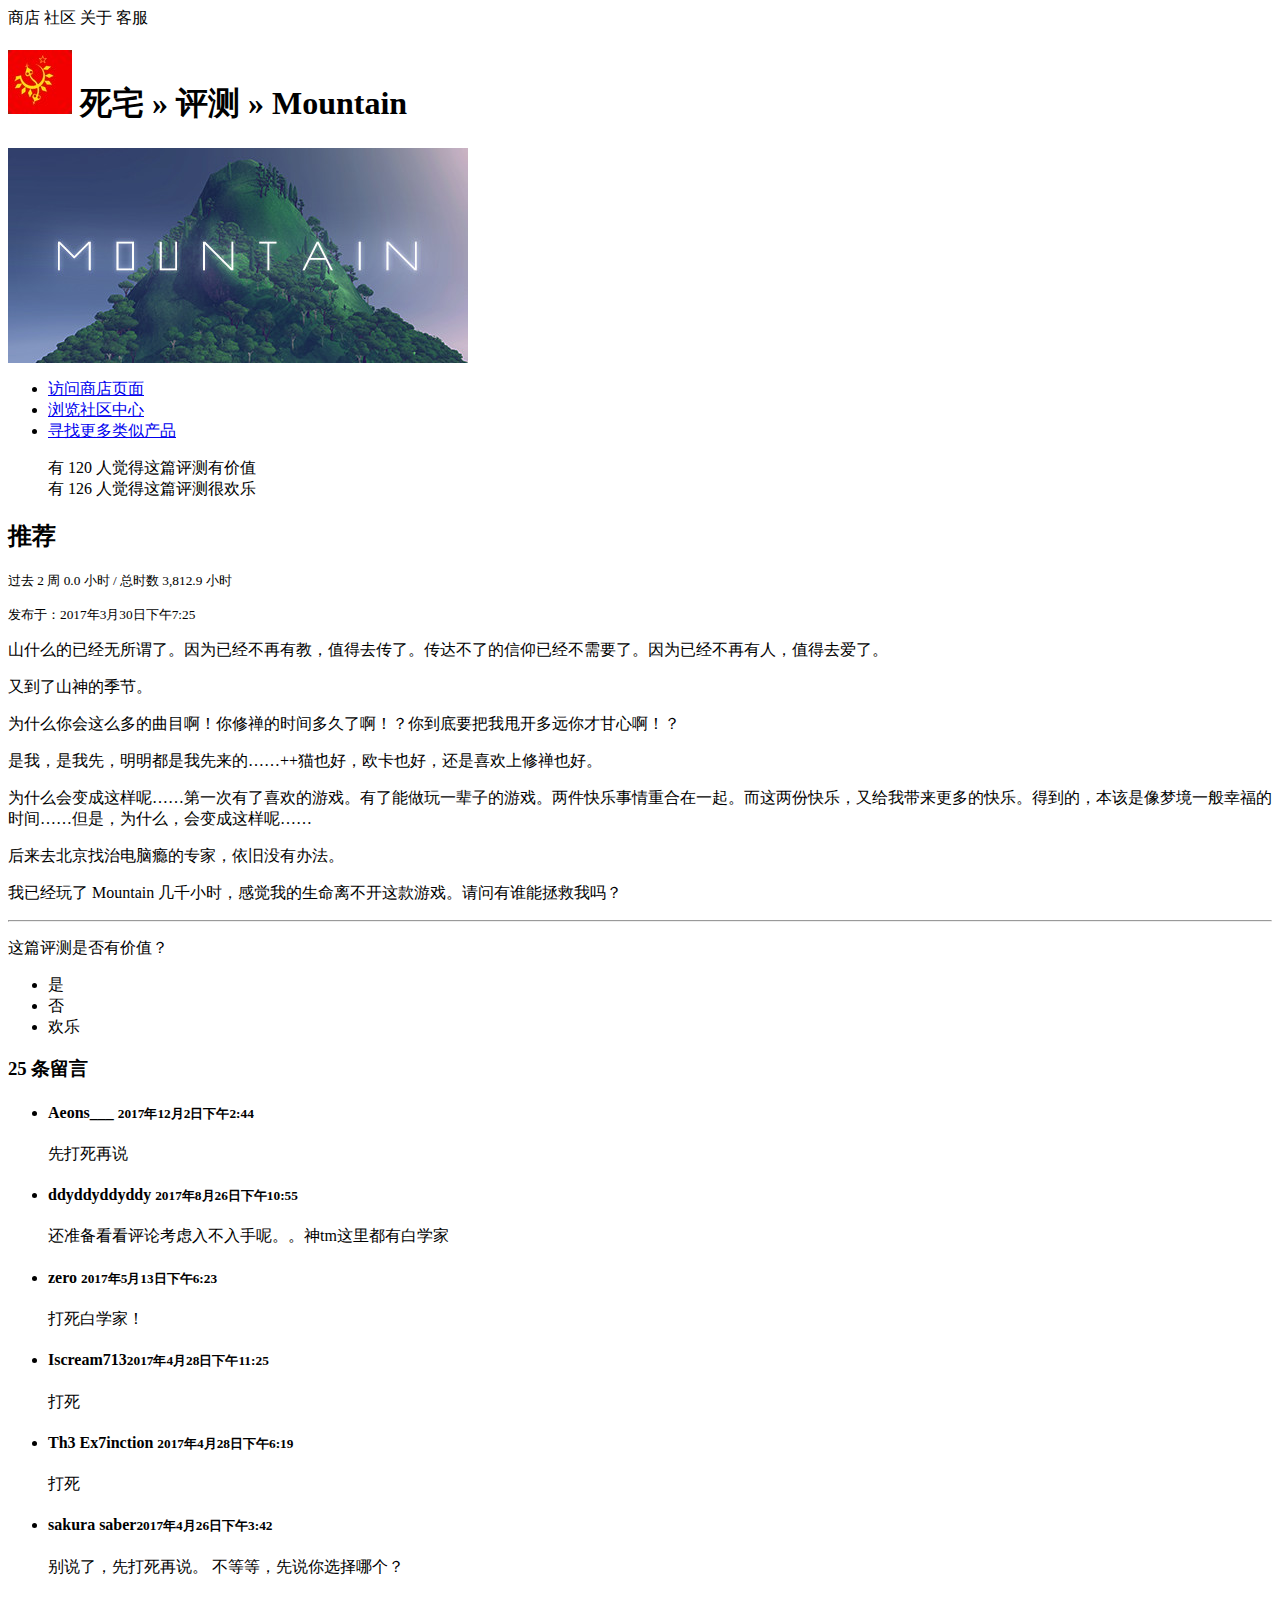
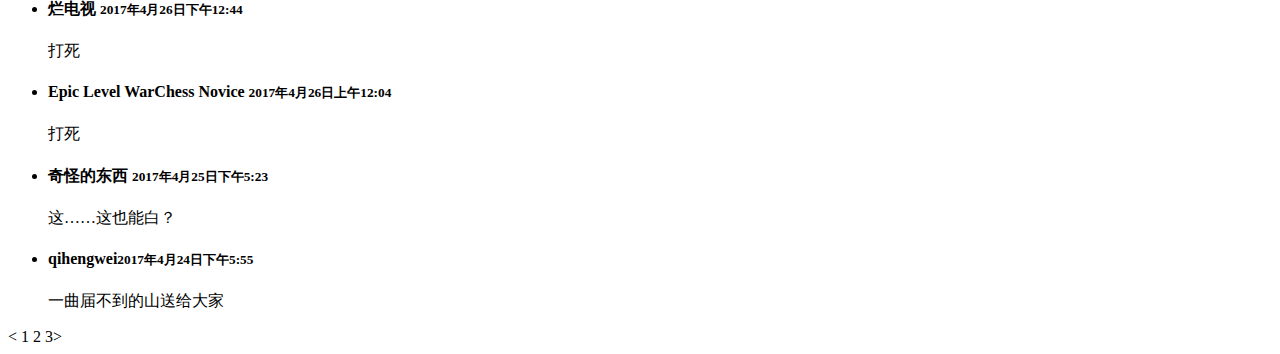
<file: lab1.html>
<html>
<head>
    <title>No.3017 ∈ USSR » 评测 » Mountain</title>
</head>
<body>
<header>
    <nav>商店 社区 关于 客服</nav>
</header>
<h1><img src="user_icon.jpg"> 死宅 » 评测 » Mountain</h1>
<aside>
    <img src="header.jpg">
    <ul>
        <li><a href="https://store.steampowered.com/app/313340?snr=2_100300_300__100301">访问商店页面</a></li>
        <li><a href="https://steamcommunity.com/app/313340">浏览社区中心</a></li>
        <li><a href="https://store.steampowered.com/recommended/morelike/app/313340?snr=2_100300_300__100301">寻找更多类似产品</a></li>
</aside>
<section>
    <blockquote>
        有 120 人觉得这篇评测有价值
        <br>
        有 126 人觉得这篇评测很欢乐
    </blockquote>
<h2>推荐</h2>
<p>
    <small>过去 2 周 0.0 小时 / 总时数 3,812.9 小时</small>
</p>
<p>
    <small>发布于：2017年3月30日下午7:25</small>
</p>
<p>
    山什么的已经无所谓了。因为已经不再有教，值得去传了。传达不了的信仰已经不需要了。因为已经不再有人，值得去爱了。
</p>
<p>
    又到了山神的季节。
</p>
<p>
    为什么你会这么多的曲目啊！你修禅的时间多久了啊！？你到底要把我甩开多远你才甘心啊！？
</p>
<p>
    是我，是我先，明明都是我先来的……++猫也好，欧卡也好，还是喜欢上修禅也好。
</p>
<p>
  为什么会变成这样呢……第一次有了喜欢的游戏。有了能做玩一辈子的游戏。两件快乐事情重合在一起。而这两份快乐，又给我带来更多的快乐。得到的，本该是像梦境一般幸福的时间……但是，为什么，会变成这样呢……

</p>
<p>
    后来去北京找治电脑瘾的专家，依旧没有办法。
</p>
<p>
    我已经玩了 Mountain 几千小时，感觉我的生命离不开这款游戏。请问有谁能拯救我吗？
</p>
</section>
<hr/>
<section>
    <p>这篇评测是否有价值？
        <ul>
            <li>是</li>
            <li>否</li>
            <li>欢乐</li>
        </ul>
    </p>
    <h3>25 条留言</h3>
    <ul>
        <li>
            <h4>Aeons___ <small>2017年12月2日下午2:44 </small></h4>
            先打死再说
        </li>
        <li>
            <h4>ddyddyddyddy <small>2017年8月26日下午10:55</small></h4>
            还准备看看评论考虑入不入手呢。。神tm这里都有白学家
        </li>
        <li>
            <h4>zero  <small>2017年5月13日下午6:23</small></h4>
            打死白学家！
        </li>
        <li>
            <h4>Iscream713<small>2017年4月28日下午11:25 </small></h4>
            打死
        </li>
        <li>
            <h4>Th3 Ex7inction <small>2017年4月28日下午6:19 </small></h4>
            打死
        </li>
        <li>
            <h4>sakura saber<small>2017年4月26日下午3:42</small></h4>
            别说了，先打死再说。
            不等等，先说你选择哪个？
        </li>
        <li>
            <h4>烂电视 <small>2017年4月26日下午12:44 </small></h4>
            打死
        </li>
        <li>
            <h4>Epic Level WarChess Novice <small> 2017年4月26日上午12:04</small></h4>
            打死
        </li>
        <li>
            <h4>奇怪的东西 <small>2017年4月25日下午5:23 </small></h4>
            这……这也能白？
        </li>
        <li>
            <h4>qihengwei<small>2017年4月24日下午5:55</small></h4>
            一曲届不到的山送给大家
        </li>
    </ul>
    < 1 2 3>
</section>
</body>
</html>
</file>
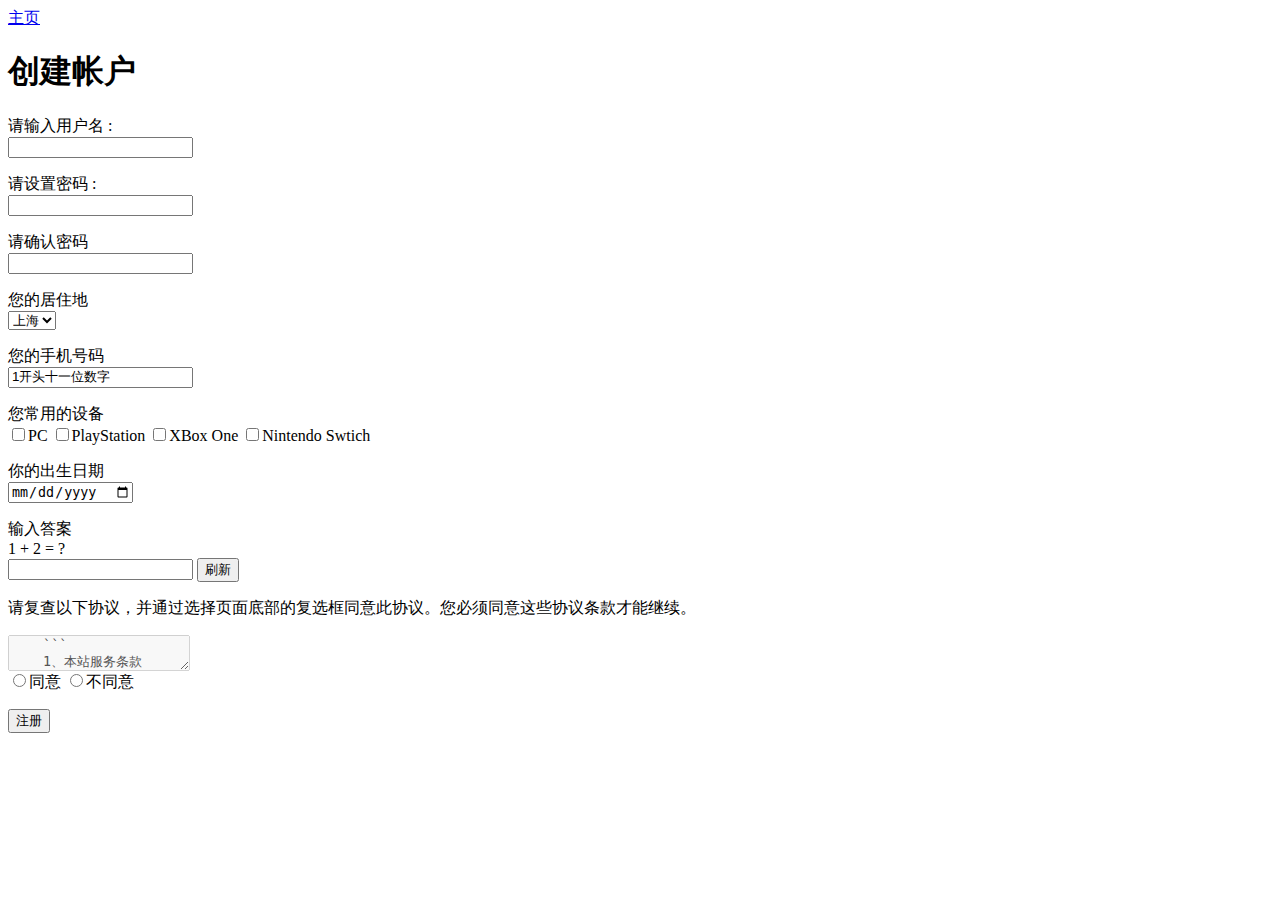
<file: lab2/register.html>
<html>
<head>
    <meta charset="utf8">
    <title>Register</title>
</head>
<body>
<header>
    <nav><a href="https://store.steampowered.com/app/313340?snr=2_100300_300__100301">主页</a></nav>
</header>
<h1>创建帐户</h1>
<section>
<form action="#" method="GET">
    <p>
        请输入用户名 :<br>
        <input type="text" name="username" pattern="^[A-Z0-9_a-z]+$" required>
    </p>
    <p>
        请设置密码 :<br>
        <input type="password" name="password" pattern="^[A-Z0-9a-z]+$" minlength="8" required>

    </p>
    <p>
        请确认密码<br>
        <input type="password" name="repassword" pattern="^[A-Z0-9a-z]+$" minlength="8" required>
    </p>
    <p>
        您的居住地<br>
        <select name="area">
            <option value="asia">浙江</option>
            <option value="europe">江苏</option>
            <option value="africa" selected>上海</option>
            <option value="north-america">湖南</option>
            <option value="south-america">湖北</option>

        </select>
    </p>
    <p>
        您的手机号码<br>
        <input type="tel" name="phonenumber" value="1开头十一位数字 " pattern="^(1)w{11}$" required>
    </p>
    <p>
        您常用的设备<br>
        <input type="checkbox" name="credit" value="credit">PC
        <input type="checkbox" name="paypal" value="paypal">PlayStation
        <input type="checkbox" name="alipay" value="alipay">XBox One
        <input type="checkbox" name="wechat" value="wechat">Nintendo Swtich
    </p>

    <p>
        你的出生日期<br>
        <input type="date" name="birthday">
    </p>
    <p>
        输入答案<br>
         1 + 2 = ?<br>
        <input type="text" name="captcha">
        <input type="button" value="刷新">
    </p>
    <p>
        请复查以下协议，并通过选择页面底部的复选框同意此协议。您必须同意这些协议条款才能继续。
    </p>
    <textarea disabled="true">
    ```
    1、本站服务条款
    本站提供的服务将完全按照服务条款严格执行。用户必须完全同意所有服务条款并完成注册程序，才能成为本站的正式用户。
    考虑到本站所提供的网络服务的重要性，用户应同意：
    （1）提供详尽、准确的个人资料。
    （2）如个人资料有任何变动，必须及时更新。
    本站不公开用户的姓名、地址、电子邮箱、证件，除以下情况外：
    （3）用户授权本站透露这些信息。
    （4）相应的法律及程序要求本站提供用户的个人资料。
    如果用户提供的资料不准确，不真实，不合法有效，本站保留结束用户使用各项服务的权利。
    2、服务条款的修改和服务修订
    本站有权在必要时修改服务条款，本站服务条款一旦发生变动，将会在相关页面上提示修改内容。如果不同意所改动的内容，用户可以主动取消获得的网络服务。如果用户继续享用网络服务，则视为接受服务条款的变动。
    本站保留随时修改或中断服务而不需个别知照用户的权利。本站行使修改或中断免费服务的权利，不需对用户或第三方负责。
    3、用户隐私制度
    尊重用户个人隐私是本站的一项基本政策。本站一定不会在未经合法用户授权时公开、透露其注册资料及保存在本站中的非公开内容，除非有法律许可要求或本站在诚信的基础上认为透露这些信息在以下四种情况是必要的：
    （1）遵守有关法律规定，遵从本站合法服务程序。包括在国家有关机关查询时，提供用户在本站上发布的信息内容及其发布时间、互联网地址或者域名。
    （2）保持维护本站的商标所有权。
    （3）在紧急情况下竭力维护用户个人和社会大众的隐私安全。
    （4）符合其他相关的要求。
    4、用户的帐号，密码和安全性
    用户一旦注册成功，成为本站的合法用户，将得到一个密码和用户名。如果您未保管好自己的帐号和密码而对您、本站或第三方造成的损害，您将负全部责任。另外，每个用户都要对其帐户中的所有活动和事件负全责。您可随时改变您的密码，也可以结束旧的帐户重开一个新帐户。用户若发现任何非法使用用户帐号或存在安全漏洞的情况，请立即通告我们
    5、拒绝提供担保
    用户个人对网络服务的使用承担风险。本站对此不作任何类型的担保，不论是明确的或隐含的。本站不担保服务一定能满足用户的要求，也不担保服务不会受中断，对服务的及时性，安全性，出错发生都不作担保。
    6、有限责任
    本站对任何直接、间接、偶然、特殊及继起的损害不负责任，这些行为都有可能会导致本站的形象受损，所以本站事先提出这种损害的可能性。
    7、对用户信息的存储和限制
    本站不对用户所发布信息的删除或储存失败负责。本站有判定用户的行为是否符合本站服务条款的要求和精神的保留权利，如果用户违背了服务条款的规定，本站有中断对其提供网络服务的权利。本站社区各栏目的管理员和版主、本站空间管理员有权保留或删除其管辖社区中的任意内容。
    8、用户管理
    （1）用户使用本站各项服务的权利是个人的。用户只能是一个单独的个体而不能是一个公司或实体的商业性组织。用户承诺不经本站同意，不能利用本站各项服务、资讯、资料、数据等进行销售或其他商业用途。
    　　（2）用户单独承担发布内容的责任。用户对服务的使用户在本站发表的内容（包含但不限于本站目前各产品功能里的内容）仅表明其个人的立场和观点，并不代表本站的立场或观点。作为内容的发表者，需自行对所发表的内容以及其他任何形式关于本站的内容负责（如包含本站内容的邮件、短信、电话录音等），因所发表内容引发的一切纠纷，由该内容的发表者承担全部法律及连带责任。本站不承担任何法律及连带责任。
    在本站的网页上发布信息或者利用本站的服务时必须符合中国有关法规，不得在本站的网页上或者利用本站的服务制作、复制、发布、传播以下信息：
    （a） 反对宪法所确定的基本原则的；
    （b） 危害国家安全，泄露国家秘密，颠覆国家政权，破坏国家统一的；
    （c） 损害国家荣誉和利益的；
    （d） 煽动民族仇恨、民族歧视，破坏民族团结的；
    （e） 破坏国家宗教政策，宣扬邪教和封建迷信的；
    （f） 散布谣言，扰乱社会秩序，破坏社会稳定的；
    （g） 散布淫秽、色情、赌博、暴力、凶杀、恐怖或者教唆犯罪的；
    （h） 侮辱或者诽谤他人，侵害他人合法权益的；
    （i） 含有法律、行政法规禁止的其他内容的。
    （3）在本站的网页上发布信息或者利用本站的服务时还必须符合其他有关国家和地区的法律规定以及国际法的有关规定。
    （4）不利用本站的服务从事以下活动：
    （a） 未经允许，进入计算机信息网络或者使用计算机信息网络资源的；
    （b） 未经允许，对计算机信息网络功能进行删除、修改或者增加的；
    （c） 未经允许，对进入计算机信息网络中存储、处理或者传输的数据和应用程序进行删除、修改或者增加的；
    （d） 故意制作、传播计算机病毒等破坏性程序的；
    （e） 其他危害计算机信息网络安全的行为。
    （5）不以任何方式干扰本站的服务。
    （6）遵守本站的所有其他规定和程序。
    用户使用本站电子公告服务，即用户利用本站交互形式的栏目或功能，进行信息发布的行为，也须遵守本条的规定以及本站专门发布的相关电子公告服务的规则，上段中描述的法律后果和法律责任同样适用于电子公告服务的用户。
    若用户的行为不符合以上提到的服务条款，本站将作出独立判断立即取消用户服务帐号。
    9、保障
    用户同意保障和维护本站全体成员的利益，并负责支付由用户使用超出服务范围引起的律师费用，违反服务条款的损害补偿费用等。
    10、结束服务
    用户或本站可随时根据实际情况中断一项或多项网络服务。本站不需对任何个人或第三方负责而随时中断服务。用户对后来的条款修改有异议，或对本站的服务不满，可以行使如下权利：
    （1）停止使用本站的网络服务。
    （2）通告本站停止对该用户的服务。
    结束用户服务后，用户使用网络服务的权利马上中止。从那时起，用户没有权利，本站也没有义务传送任何未处理的信息或未完成的服务给用户或第三方。
    11、通告
    所有发给用户的通告都可通过相关页面的公告或电子邮件或常规的信件等传送。服务条款的修改、服务变更、或其它重要事件的通告都会以此形式进行。
    12、网络服务内容的所有权
    本站定义的网络服务内容包括：文字、软件、声音、图片、录象、图表中的全部内容；电子邮件的全部内容；本站为用户提供的其他信息。所有这些内容受版权、商标、标签和其它财产所有权法律的保护。所以，用户只能在本站授权下才能使用这些内容，而不能擅自复制、再造这些内容、或创造与内容有关的派生产品。本站内所有的文章、资讯、资料、数据版权归原文作者和本站共同所有，任何人需要转载，必须征得原文作者或本站授权。本站注册用户在本站社区发表的作品，本站有权在网站内免费使用。
    13、法律
    网络服务条款要与中华人民共和国的法律解释相一致，用户和本站一致同意服从高等法院所有管辖。如发生本站服务条款与中华人民共和国法律相抵触时，则这些条款将完全按法律规定重新解释，而其它条款则依旧保持对用户产生法律效力和影响。
    ```
</textarea>
<br>
<input type="radio" value="agree" name="agree">同意
<input type="radio" value="disagree" name="agree">不同意
<p>
<input type="submit" value="注册" name="continue">
</p>
</form>
</section>

</body>
</html>
</file>
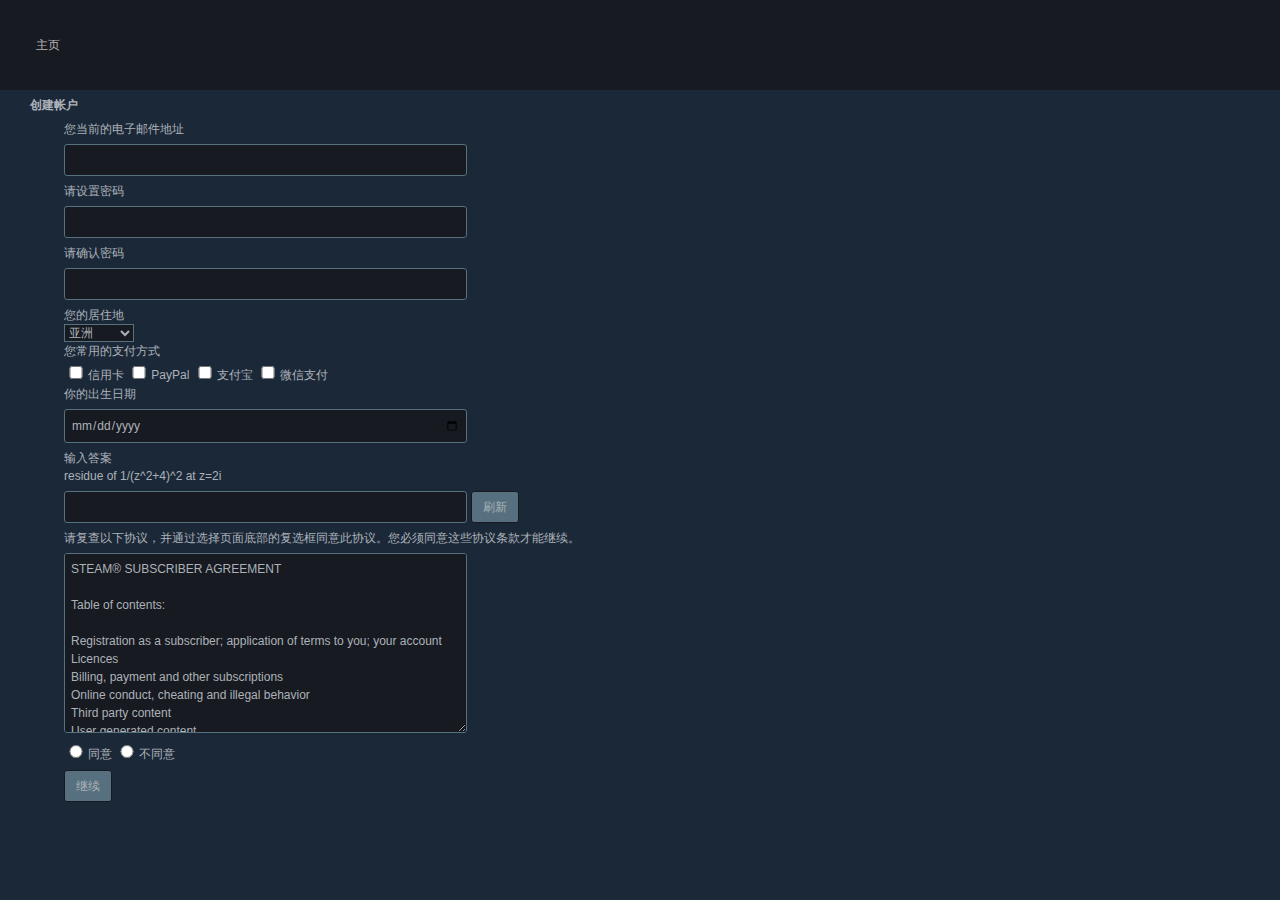
<file: lab3/register.html>
<html>
<head>
    <meta charset="utf8">
    <title>注册</title>
    <link href="./reset.css" rel="stylesheet" type="text/css">
    <link href="./style.css" rel="stylesheet" type="text/css">

</head>
<body>
<header>
    <nav><a href="lab1.html">主页</a></nav>
</header>
<h1>创建帐户</h1>
<section>
<form action="#" method="GET">
    <p>
        您当前的电子邮件地址<br>
        <input type="email" name="email" pattern="^([^\x00-\x20\x22\x28\x29\x2c\x2e\x3a-\x3c\x3e\x40\x5b-\x5d\x7f-\xff]+|\x22([^\x0d\x22\x5c\x80-\xff]|\x5c[\x00-\x7f])*\x22)(\x2e([^\x00-\x20\x22\x28\x29\x2c\x2e\x3a-\x3c\x3e\x40\x5b-\x5d\x7f-\xff]+|\x22([^\x0d\x22\x5c\x80-\xff]|\x5c[\x00-\x7f])*\x22))*\x40([^\x00-\x20\x22\x28\x29\x2c\x2e\x3a-\x3c\x3e\x40\x5b-\x5d\x7f-\xff]+|\x5b([^\x0d\x5b-\x5d\x80-\xff]|\x5c[\x00-\x7f])*\x5d)(\x2e([^\x00-\x20\x22\x28\x29\x2c\x2e\x3a-\x3c\x3e\x40\x5b-\x5d\x7f-\xff]+|\x5b([^\x0d\x5b-\x5d\x80-\xff]|\x5c[\x00-\x7f])*\x5d))*(\.\w{2,})+$" required>
    </p>
    <p>
        请设置密码<br>
        <input type="password" name="password">
    </p>
    <p>
        请确认密码<br>
        <input type="password" name="repassword">
    </p>
    <p>
        您的居住地<br>
        <select name="area">
            <option value="asia">亚洲</option>
            <option value="europe">欧洲</option>
            <option value="africa">非洲</option>
            <option value="north-america">北美洲</option>
            <option value="south-america">南美洲</option>
            <option value="oceania">大洋洲</option>
            <option value="others">其他地方</option>
        </select>
    </p>
    <p>
        您常用的支付方式<br>
        <input type="checkbox" name="credit" value="credit">信用卡
        <input type="checkbox" name="paypal" value="paypal">PayPal
        <input type="checkbox" name="alipay" value="alipay">支付宝
        <input type="checkbox" name="wechat" value="wechat">微信支付
    </p>

    <p>
        你的出生日期<br>
        <input type="date" name="birthday">
    </p>
    <p>
        输入答案<br>
        residue of 1/(z^2+4)^2 at z=2i<br>
        <input type="text" name="captcha">
        <input type="button" value="刷新">
    </p>
    <p>
        请复查以下协议，并通过选择页面底部的复选框同意此协议。您必须同意这些协议条款才能继续。
    </p>
    <textarea disabled="true">
STEAM® SUBSCRIBER AGREEMENT

Table of contents:

Registration as a subscriber; application of terms to you; your account
Licences
Billing, payment and other subscriptions
Online conduct, cheating and illegal behavior
Third party content
User generated content
Disclaimers; limitation of liability; no guarantees; limited warranty
Amendments to this agreement
Term and termination
Applicable law/mediation/jurisdiction
Dispute resolution/binding arbitration/class action waiver
Miscellaneous
This Steam Subscriber Agreement ("Agreement") is a legal document that explains your rights and obligations as a subscriber of Steam from Valve Corporation, a corporation under the laws of the State of Washington, with its registered office at 10400 NE 4th St., Bellevue, WA 98004, United States, registered with the Washington Secretary of State under number 60 22 90 773, VAT ID No. EU 8260 00671 (“Valve”). Please read it carefully.

SECTION 11 CONTAINS A BINDING ARBITRATION AGREEMENT AND CLASS ACTION WAIVER. IT MAY AFFECT YOUR LEGAL RIGHTS. PLEASE READ IT. IF YOU ARE A CUSTOMER WITH RESIDENCE IN THE EUROPEAN UNION, SECTION 11 DOES NOT APPLY TO YOU.

1. REGISTRATION AS A SUBSCRIBER; APPLICATION OF TERMS TO YOU; YOUR ACCOUNT ⏶

Steam is an online service offered by Valve.

You become a subscriber of Steam ("Subscriber") by completing the registration of a Steam user account. This Agreement takes effect as soon as you indicate your acceptance of these terms. You may not become a subscriber if you are under the age of 13. Steam is not intended for children under 13 and Valve will not knowingly collect personal information from children under the age of 13.

A. Contracting Party

For any interaction with Steam your contractual relationship is with Valve. Except as otherwise indicated at the time of the transaction (such as in the case of purchases from another Subscriber in a Subscription Marketplace), any transactions for Subscriptions (as defined below) you make on Steam are being made from Valve.

B. Subscriptions; Content and Services

As a Subscriber you may obtain access to certain services, software and content available to Subscribers. The Steam client software and any other software, content, and updates you download or access via Steam, including but not limited to Valve or third-party video games and in-game content, and any virtual items you trade, sell or purchase in a Steam Subscription Marketplace are referred to in this Agreement as “Content and Services”; the rights to access and/or use any Contents and Services accessible through Steam are referred to in this Agreement as "Subscriptions."

Each Subscription allows you to access particular Content and Services. Some Subscriptions may impose additional terms specific to that Subscription ("Subscription Terms") (for example, an end user license agreement specific to a particular game, or terms of use specific to a particular product or feature of Steam). Also, additional terms (for example, payment and billing procedures) may be posted on http://www.steampowered.com or within the Steam service ("Rules of Use"). Rules of Use include the Steam Online Conduct Rules http://steampowered.com/index.php?area=online_conduct and the Steam Refund Policy http://store.steampowered.com/steam_refunds. The Subscription Terms, the Rules of Use, and the Valve Privacy Policy (which can be found at http://www.valvesoftware.com/privacy.htm) are binding on you once you indicate your acceptance of them or of this Agreement, or otherwise become bound by them as described in Section 8 (Amendments to this Agreement).

C. Your Account

When you complete Steam’s registration process, you create a Steam account ("Account"). Your Account may also include billing information you provide to Valve for the purchase of Subscriptions, Content and Services and any physical merchandise offered for purchase through Steam (“Hardware”). You may not reveal, share or otherwise allow others to use your password or Account except as otherwise specifically authorized by Valve. You are responsible for the confidentiality of your login and password and for the security of your computer system. Valve is not responsible for the use of your password and Account or for all of the communication and activity on Steam that results from use of your login name and password by you, by any person to whom you may have intentionally or by negligence disclosed your login and/or password in violation of this confidentiality provision. Unless it results from Valve’s negligence or fault, Valve is not responsible for the use of your Account by a person who fraudulently used your login and password without your permission. If you believe that the confidentiality of your login and/or password may have been compromised, you must notify Valve via the support form (https://support.steampowered.com/newticket.php) without any delay.

Your Account, including any information pertaining to it (e.g.: contact information, billing information, Account history and Subscriptions, etc.), is strictly personal. You may therefore not sell or charge others for the right to use your Account, or otherwise transfer your Account, nor may you sell, charge others for the right to use, or transfer any Subscriptions other than if and as expressly permitted by this Agreement (including any Subscription Terms or Rules of Use) or as otherwise specifically permitted by Valve.

D. Payment Processing

Payment processing related to Content and Services and/or physical goods purchased on Steam is performed by either Valve Corporation directly or by Valve’s fully owned subsidiary Valve GmbH on behalf of Valve Corporation depending on the type of payment method used. If your card was issued outside the United States, your payment may be processed via a European acquirer by Valve GmbH on behalf of Valve Corporation. For any other type of purchases, payment will be collected by Valve Corporation directly. In any case, delivery of Content and Services as well as physical goods is performed by Valve Corporation.

2. LICENSES ⏶

A. General Content and Services License

Steam and your Subscription(s) require the automatic download and installation of Content and Services onto your computer. Valve hereby grants, and you accept, a non-exclusive license and right, to use the Content and Services for your personal, non-commercial use (except where commercial use is expressly allowed herein or in the applicable Subscription Terms). This license ends upon termination of (a) this Agreement or (b) a Subscription that includes the license. The Content and Services are licensed, not sold. Your license confers no title or ownership in the Content and Services. To make use of the Content and Services, you must have a Steam Account and you may be required to be running the Steam client and maintaining a connection to the Internet.

For reasons that include, without limitation, system security, stability, and multiplayer interoperability, Steam may need to automatically update, pre-load, create new versions of or otherwise enhance the Content and Services and accordingly, the system requirements to use the Content and Services may change over time. You consent to such automatic updating. You understand that this Agreement (including applicable Subscription Terms) does not entitle you to future updates, new versions or other enhancements of the Content and Services associated with a particular Subscription, although Valve may choose to provide such updates, etc. in its sole discretion.

B. Beta Software License

Valve may from time to time make software accessible to you via Steam prior to the general commercial release of such software ("Beta Software"). You are not required to use Beta Software, but if Valve offers it, you may elect to use it under the following terms. Beta Software will be deemed to consist of Content and Services, and each item of Beta Software provided will be deemed a Subscription for such Beta Software, with the following provisions specific to Beta Software:

Your right to use the Beta Software may be limited in time, and may be subject to additional Subscription Terms;
Valve or any Valve affiliate may request or require that you provide suggestions, feedback, or data regarding your use of the Beta Software, which will be deemed User Generated Content under Section 6 (User Generated Content) below; and
In addition to the waivers and limitations of liability for all Software under Section 7 (Disclaimers; Limitations on Liability; No Guarantees; Limited Warranty) below as applicable, you specifically acknowledge that Beta Software is only released for testing and improvement purposes, in particular to provide Valve with feedback on the quality and usability of said Beta Software, and therefore contains errors, is not final and may create incompatibilities or damage to your computer, data, and/or software. If you decide to install and/or use Beta Software, you shall only use it in compliance with its purposes, i.e. for testing and improvement purposes and in any case not on a system or for purposes where the malfunction of the Beta Software can cause any kind of damage. In particular, maintain full backups of any system that you choose to install Beta Software on.
C. License to Use Valve Developer Tools

Your Subscription(s) may include access to various Valve tools that can be used to create content ("Developer Tools"). Some examples include: the Valve software development kit (the "SDK") for a version of the computer game engine known as "Source" (the "Source Engine") and the associated Valve Hammer editor, The Source® Filmmaker Software, or in-game tools through which you can edit or create derivative works of a Valve game. Particular Developer Tools (for example, The Source® Filmmaker Software) may be distributed with separate Subscription Terms that are different from the rules set forth in this Section. Otherwise, you may use the Developer Tools, and you may use, reproduce, publish, perform, display and distribute any content you create using the Developer Tools, however you wish, but solely on a non-commercial basis.

If you would like to use the Source Engine SDK or other Valve Developer Tools for commercial use, please contact Valve at sourceengine@valvesoftware.com.

D. License to Use Valve Game Content in Fan Art.

Valve appreciates the community of Subscribers that creates fan art, fan fiction, and audio-visual works that reference Valve games ("Fan Art"). You may incorporate content from Valve games into your Fan Art. Except as otherwise set forth in this Section or in any Subscription Terms, you may use, reproduce, publish, perform, display and distribute Fan Art that incorporates content from Valve games however you wish, but solely on a non-commercial basis.

If you incorporate any third-party content in any Fan Art, you must be sure to obtain all necessary rights from the owner of that content.

Commercial use of some Valve game content is permitted via features such as Steam Workshop or a Steam Subscription Marketplace. Terms applicable to that use are set forth in Section 3.D. and 6.B. below and in any Subscription Terms provided for those features.

To view the Valve video policy containing additional terms covering the use of audio-visual works incorporating Valve intellectual property or created with The Source® Filmmaker Software, please click here: http://www.valvesoftware.com/videopolicy.html

E. License to Use Valve Dedicated Server Software

Your Subscription(s) may contain access to the Valve Dedicated Server Software. If so, you may use the Valve Dedicated Server Software on an unlimited number of computers for the purpose of hosting online multiplayer games of Valve products. If you wish to operate the Valve Dedicated Server Software, you will be solely responsible for procuring any Internet access, bandwidth, or hardware for such activities and will bear all costs associated therewith.

F. Ownership of Content and Services

All title, ownership rights and intellectual property rights in and to the Content and Services and any and all copies thereof, are owned by Valve and/or its or its affiliates’ licensors. All rights are reserved, except as expressly stated herein. The Content and Services is protected by copyright laws, international copyright treaties and conventions and other laws. The Content and Services contains certain licensed materials and Valve’s and its affiliates’ licensors may protect their rights in the event of any violation of this Agreement.

G. Restrictions on Use of Content and Services

You may not use the Content and Services for any purpose other than the permitted access to Steam and your Subscriptions, and to make personal, non-commercial use of your Subscriptions, except as otherwise permitted by this Agreement or applicable Subscription Terms. Except as otherwise permitted under this Agreement (including any Subscription Terms or Rules of Use), or under applicable law notwithstanding these restrictions, you may not, in whole or in part, copy, photocopy, reproduce, publish, distribute, translate, reverse engineer, derive source code from, modify, disassemble, decompile, create derivative works based on, or remove any proprietary notices or labels from the Content and Services or any software accessed via Steam without the prior consent, in writing, of Valve.

You are entitled to use the Content and Services for your own personal use, but you are not entitled to: (i) sell, grant a security interest in or transfer reproductions of the Content and Services to other parties in any way, nor to rent, lease or license the Content and Services to others without the prior written consent of Valve, except to the extent expressly permitted elsewhere in this Agreement (including any Subscription Terms or Rules of Use); (ii) host or provide matchmaking services for the Content and Services or emulate or redirect the communication protocols used by Valve in any network feature of the Content and Services, through protocol emulation, tunneling, modifying or adding components to the Content and Services, use of a utility program or any other techniques now known or hereafter developed, for any purpose including, but not limited to network play over the Internet, network play utilizing commercial or non-commercial gaming networks or as part of content aggregation networks, websites or services, without the prior written consent of Valve; or (iii) exploit the Content and Services or any of its parts for any commercial purpose, except as expressly permitted elsewhere in this Agreement (including any Subscription Terms or Rules of Use).

3. BILLING, PAYMENT AND OTHER SUBSCRIPTIONS ⏶

All charges incurred on Steam, and all purchases made with the Steam Wallet, are payable in advance and final, except as described in Sections 3.I and 7 below.

A. Payment Authorization

When you provide payment information to Valve or to one of its payment processors, you represent to Valve that you are the authorized user of the card, PIN, key or account associated with that payment, and you authorize Valve to charge your credit card or to process your payment with the chosen third-party payment processor for any Subscription, Steam Wallet funds, Hardware or other fees incurred by you. Valve may require you to provide your address or other information in order to meet their obligations under applicable tax law.

For Subscriptions purchased based on an agreed usage period, where recurring payments are made in exchange for continued use (“Recurring Payment Subscriptions”), by continuing to use the Recurring Payment Subscription you agree and reaffirm that Valve is authorized to charge your credit card (or your Steam Wallet, if funded), or to process your payment with any other applicable third-party payment processor, for any applicable recurring payment amounts. If you have purchased any Recurring Payment Subscriptions, you agree to notify Valve promptly of any changes to your credit card account number, its expiration date and/or your billing address, or your PayPal or other payment account number, and you agree to notify Valve promptly if your credit card or PayPal or other payment account expires or is cancelled for any reason.

If your use of Steam is subject to any type of use or sales tax, then Valve may also charge you for those taxes, in addition to the Subscription or other fees published in the Rules of Use. The European Union VAT (“VAT”) tax amounts collected by Valve reflect VAT due on the value of any Content and Services, Hardware or Subscription.

You agree that you will not use IP proxying or other methods to disguise the place of your residence, whether to circumvent geographical restrictions on game content, to purchase at pricing not applicable to your geography, or for any other purpose. If you do this, Valve may terminate your access to your Account.

B. Responsibility for Charges Associated With Your Account

As the Account holder, you are responsible for all charges incurred, including applicable taxes, and all purchases made by you or anyone that uses your Account, including your family or friends. If you cancel your Account, Valve reserves the right to collect fees, surcharges or costs incurred before cancellation. Any delinquent or unpaid Accounts must be settled before Valve will allow you to register again.

C. Steam Wallet

Steam may make available an account balance associated with your Account (the “Steam Wallet”). The Steam Wallet is neither a bank account nor any kind of payment instrument. It functions as a prepaid balance to purchase Content and Services. You may place funds in your Steam Wallet up to a maximum amount determined by Valve, by credit card, prepaid card, promotional code, or any other payment method accepted by Steam. Within any twenty-four (24) hour period, the total amount stored in your Steam Wallet plus the total amount spent out of your Steam Wallet, in the aggregate, may not exceed US$2,000 or its equivalent in your applicable local currency -- attempted deposits into your Steam Wallet that exceed this threshold may not be credited to your Steam Wallet until your activity falls below this threshold. Valve may change or impose different Steam Wallet balance and usage limits from time to time.

You will be notified by e-mail of any change to the Steam Wallet balance and usage limits within sixty (60) days before the entry into force of the said change. Your continued use of your Steam Account more than thirty (30) days after the entry into force of the changes, will constitute your acceptance of the changes. If you don’t agree to the changes, your only remedy is to terminate your Steam Account or to cease use of your Steam Wallet. Valve shall not have any obligation to refund any credits remaining on your Steam Wallet in this case.

You may use Steam Wallet funds to purchase Subscriptions, including by making in-game purchases where Steam Wallet transactions are enabled, and Hardware. Funds added to the Steam Wallet are non-refundable and non-transferable. Steam Wallet funds do not constitute a personal property right, have no value outside Steam and can only be used to purchase Subscriptions and related content via Steam (including but not limited to games and other applications offered through the Steam Store, or in a Steam Subscription Marketplace) and Hardware. Steam Wallet funds have no cash value and are not exchangeable for cash. Steam Wallet funds that are deemed unclaimed property may be turned over to the applicable authority.

D. Trading and Sales of Subscriptions Between Subscribers

Steam may include one or more features or sites that allow Subscribers to trade, sell or purchase certain types of Subscriptions (for example, license rights to virtual items) with, to or from other Subscribers (“Subscription Marketplaces”). An example of a Subscription Marketplace is the Steam Community Market. By using or participating in Subscription Marketplaces, you authorize Valve, on its own behalf or as an agent or licensee of any third-party creator or publisher of the applicable Subscriptions in your Account, to transfer those Subscriptions from your Account in order to give effect to any trade or sale you make.

Valve may charge a fee for trades or sales in a Subscription Marketplace. Any fees will be disclosed to you prior to the completion of the trade or sale.

If you complete a trade, sale or purchase in a Subscription Marketplace, you acknowledge and agree that you are responsible for taxes, if any, which may be due with respect to your transactions, including sales or use taxes, and for compliance with applicable tax laws. Proceeds from sales you make in a Subscription Marketplace may be considered income to you for income tax purposes. You should consult with a tax specialist to determine your tax liability in connection with your activities in any Subscription Marketplace.

You understand and acknowledge that Valve may decide to cease operation of any Subscription Marketplace, change the fees that it charges or change the terms or features of the Steam Subscription Marketplace. Valve shall have no liability to you because of any inability to trade Subscriptions in the Steam Trading Marketplace, including because of discontinuation or changes in the terms, features or eligibility requirements of any Subscription Marketplace.

You also understand and acknowledge that Subscriptions traded, sold or purchased in any Subscription Marketplace are license rights, that you have no ownership interest in such Subscriptions, and that Valve does not recognize any transfers of Subscriptions (including transfers by operation of law) that are made outside of Steam.

E. Retail Purchase

Valve may offer or require a Subscription for purchasers of retail packaged product versions or OEM versions of Valve products. The "CD-Key" or "Product Key" accompanying such versions is used to activate your Subscription.

F. Steam Authorized Resellers

You may purchase a Subscription through an authorized reseller of Valve. The "Product Key" accompanying such purchase will be used to activate your Subscription. If you purchase a Subscription from an authorized reseller of Valve, you agree to direct all questions regarding the Product Key to that reseller.

G. Free Subscriptions

In some cases, Valve may offer a free Subscription to certain services, software and content. As with all Subscriptions, you are always responsible for any Internet service provider, telephone, and other connection fees that you may incur when using Steam, even when Valve offers a free Subscription.

H. Third Party Sites

Steam may provide links to other third party sites. Some of these sites may charge separate fees, which are not included in and are in addition to any Subscription or other fees that you may pay to Valve. Steam may also provide access to third-party vendors, who provide content, goods and/or services on Steam or the Internet. Any separate charges or obligations you incur in your dealings with these third parties are your responsibility. Valve makes no representations or warranties, either express or implied, regarding any third party site. In particular, Valve makes no representation or warranty that any service or subscription offered via third-party vendors will not change or be suspended or terminated.

I. Refunds and Right of Withdrawal

Without prejudice to any statutory rights you may have, you can request a refund for your purchases on Steam in accordance with the terms of Valve’s Refund Policy http://store.steampowered.com/steam_refunds/.

For European Union consumers:

EU law provides a statutory right to withdraw from certain contracts for physical merchandise and for the purchase of digital content. You can find more information about the extent of your statutory right to withdraw and the ways you can exercise it on this page: https://support.steampowered.com/kb_article.php?ref=8620-QYAL-4516.

4. ONLINE CONDUCT, CHEATING AND ILLEGAL BEHAVIOR ⏶

Your online conduct and interaction with other Subscribers should be guided by common sense and basic etiquette. They must notably comply with the Steam Online Conduct rules, to be found at http://steampowered.com/index.php?area=online_conduct". Depending on terms of use imposed by third parties who host particular games or other services, additional requirements may also be provided in the Subscription Terms applicable to a particular Subscription.

Steam and the Content and Services may include functionality designed to identify software or hardware processes or functionality that may give a player an unfair competitive advantage when playing multiplayer versions of any Content and Services or modifications of Content and Services (“Cheats”). You agree that you will not create Cheats or assist third parties in any way to create or use Cheats. You agree that you will not directly or indirectly disable, circumvent, or otherwise interfere with the operation of software designed to prevent or report the use of Cheats. You acknowledge and agree that either Valve or any online multiplayer host may refuse to allow you to participate in certain online multiplayer games if you use Cheats in connection with Steam or the Content and Services. Further, you acknowledge and agree that an online multiplayer host may report your use of Cheats to Valve, and Valve may communicate your history of use of Cheats to other online multiplayer hosts. Valve may terminate your Account or a particular Subscription for any conduct or activity that is illegal, constitutes a Cheat, or otherwise negatively affects the enjoyment of Steam by other Subscribers. You acknowledge that Valve is not required to provide you notice before terminating your Subscription(s) and/or Account.

You may not use Cheats, automation software (bots), mods, hacks, or any other unauthorized third-party software, to modify or automate any Subscription Marketplace process.

5. THIRD PARTY CONTENT ⏶

In regard to all Subscriptions, Contents and Services that are not authored by Valve, Valve does not screen such third party content available on Steam or through other sources. Valve assumes no responsibility or liability for such third party content. Some third party application software is capable of being used by businesses for business purposes - however, you may only acquire such software via Steam for private personal use.

6. USER GENERATED CONTENT ⏶

A. General Provisions

Steam provides interfaces and tools for you to be able to generate content and make it available to other users and/or to Valve at your sole discretion. "User Generated Content" means any content you make available to other users through your use of multi-user features of Steam, or to Valve or its affiliates through your use of the Content and Services or otherwise.

When you upload your content to Steam to make it available to other users and/or to Valve, you grant Valve and its affiliates the worldwide, non-exclusive, right to use, reproduce, modify, create derivative works from, distribute, transmit, transcode, translate, broadcast, and otherwise communicate, and publicly display and publicly perform, your User Generated Content, and derivative works of your User Generated Content, for the purpose of the operation, distribution and promotion of the Steam service, Steam games or other Steam offerings. This license is granted to Valve as the content is uploaded on Steam for the entire duration of the intellectual property rights. It may be terminated if Valve is in breach of the license and has not cured such breach within fourteen (14) days from receiving notice from you sent to the attention of the Valve Legal Department at the applicable Valve address noted on this Privacy Policy page. The termination of said license does not affect the rights of any sub-licensees pursuant to any sub-license granted by Valve prior to termination of the license. Valve is the sole owner of the derivative works created by Valve from your Content, and is therefore entitled to grant licenses on these derivative works. If you use Valve cloud storage, you grant us a license to store your information as part of that service. Valve may place limits on the amount of storage you may use.

If you provide Valve with any feedback or suggestions about Steam, the Content and Services, or any Valve products or services, Valve is free to use the feedback or suggestions however it chooses, without any obligation to account to you.

B. Content Uploaded to the Steam Workshop

Some games or applications available on Steam ("Workshop-Enabled Apps") allow you to create User Generated Content based on or using the Workshop-Enabled App, and to submit that User Generated Content (a “Workshop Contribution”) to one or more Steam Workshop web pages. Workshop Contributions can be viewed by the Steam community, and for some categories of Workshop Contributions users may be able to interact with, download or purchase the Workshop Contribution. In some cases, Workshop Contributions may be considered for incorporation by Valve or a third-party developer into a game or into a Subscription Marketplace.

You understand and agree that Valve is not obligated to use, distribute, or continue to distribute copies of any Workshop Contribution and reserves the right, but not the obligation, to restrict or remove Workshop Contributions for any reason.

Specific Workshop-Enabled Apps or Workshop web pages may contain special terms (“App-Specific Terms”) that supplement or change the terms set out in this Section. In particular, where Workshop Contributions are distributed for a fee, App-Specific Terms will address how revenue may be shared. Unless otherwise specified in App-Specific Terms (if any), the following general rules apply to Workshop Contributions.

Workshop Contributions are Subscriptions, and therefore you agree that any Subscriber receiving distribution of your Workshop Contribution will have the same rights to use your Workshop Contribution (and will be subject to the same restrictions) as are set out in this Agreement for any other Subscriptions.
Notwithstanding the license described in Section 6.A., Valve will only have the right to modify or create derivative works from your Workshop Contribution in the following cases: (a) Valve may make modifications necessary to make your Contribution compatible with Steam and the Workshop functionality or user interface, and (b) Valve or the applicable developer may make modifications to Workshop Contributions that are accepted for in-Application distribution as it deems necessary or desirable to enhance gameplay.
You may, in your sole discretion, choose to remove a Workshop Contribution from the applicable Workshop pages. If you do so, Valve will no longer have the right to use, distribute, transmit, communicate, publicly display or publicly perform the Workshop Contribution, except that (a) Valve may continue to exercise these rights for any Workshop Contribution that is accepted for distribution in-game or distributed in a manner that allows it to be used in-game, and (b) your removal will not affect the rights of any Subscriber who has already obtained access to a copy of the Workshop Contribution.
Except where otherwise provided in App-Specific Terms, you agree that Valve’s consideration of your Workshop Contribution is your full compensation, and you are not entitled to any other rights or compensation in connection with the rights granted to Valve and to other Subscribers.

C. Promotions and Endorsements

If you use Steam services (e.g. the Steam Curators’ Lists or the Steam Broadcasting service) to promote or endorse a product, service or event in return for any kind of consideration from a third party (including non-monetary rewards such as free games), you must clearly indicate the source of such consideration to your audience.

D. Representations and Warranties

You represent and warrant to us that you have sufficient rights in all User Generated Content to grant Valve and other affected parties the licenses described under A. and B. above or in any license terms specific to the applicable Workshop-Enabled App or Workshop page. This includes, without limitation, any kind of intellectual property rights or other proprietary or personal rights affected by or included in the User Generated Content. In particular, with respect to Workshop Contributions, you represent and warrant that the Workshop Contribution was originally created by you (or, with respect to a Workshop Contribution to which others contributed besides you, by you and the other contributors, and in such case that you have the right to submit such Workshop Contribution on behalf of those other contributors).

You furthermore represent and warrant that the User Generated Content, your submission of that Content, and your granting of rights in that Content does not violate any applicable contract, law or regulation.

7. DISCLAIMERS; LIMITATION OF LIABILITY; NO GUARANTEES; LIMITED WARRANTY ⏶

THIS SECTION 7 DOES NOT APPLY TO EU SUBSCRIBERS.

FOR AUSTRALIAN SUBSCRIBERS, THIS SECTION 7 DOES NOT EXCLUDE, RESTRICT OR MODIFY THE APPLICATION OF ANY GUARANTEE, RIGHT OR REMEDY THAT CANNOT BE SO EXCLUDED, RESTRICTED OR MODIFIED, INCLUDING THOSE CONFERRED BY THE AUSTRALIAN CONSUMER LAW (ACL). UNDER THE ACL, GOODS COME WITH GUARANTEES INCLUDING A GUARANTEE THAT GOODS ARE OF ACCEPTABLE QUALITY. IF THERE IS A FAILURE OF THIS GUARANTEE, YOU ARE ENTITLED TO A REMEDY (WHICH MAY INCLUDE HAVING THE GOODS REPAIRED OR REPLACED OR A REFUND). IF A REPAIR OR REPLACEMENT CANNOT BE PROVIDED OR THERE IS A MAJOR FAILURE, YOU ARE ENTITLED TO A REFUND.
FOR NEW ZEALAND SUBSCRIBERS, THIS SECTION 7 DOES NOT EXCLUDE, RESTRICT OR MODIFY THE APPLICATION OF ANY RIGHT OR REMEDY THAT CANNOT BE SO EXCLUDED, RESTRICTED OR MODIFIED INCLUDING THOSE CONFERRED BY THE NEW ZEALAND CONSUMER GUARANTEES ACT 1993. UNDER THIS ACT ARE GUARANTEES WHICH INCLUDE THAT GOODS AND SERVICES ARE OF ACCEPTABLE QUALITY. IF THIS GUARANTEE IS NOT MET THERE ARE ENTITLEMENTS TO HAVE THE SOFTWARE REMEDIED (WHICH MAY INCLUDE REPAIR, REPLACEMENT OR REFUND). IF A REMEDY CANNOT BE PROVIDED OR THE FAILURE IS OF A SUBSTANTIAL CHARACTER, THE ACT PROVIDES FOR A REFUND.
Prior to acquiring a Subscription, you should consult the product information made available on Steam, including Subscription description, minimum technical requirements, and user reviews.
A. DISCLAIMERS

TO THE MAXIMUM EXTENT PERMITTED BY APPLICABLE LAW, VALVE AND ITS AFFILIATES AND SERVICE PROVIDERS EXPRESSLY DISCLAIM (I) ANY WARRANTY FOR STEAM, THE CONTENT AND SERVICES, AND THE SUBSCRIPTIONS, AND (II) ANY COMMON LAW DUTIES WITH REGARD TO STEAM, THE CONTENT AND SERVICES, AND THE SUBSCRIPTIONS, INCLUDING DUTIES OF LACK OF NEGLIGENCE AND LACK OF WORKMANLIKE EFFORT. STEAM, THE CONTENT AND SERVICES, THE SUBSCRIPTIONS, AND ANY INFORMATION AVAILABLE IN CONNECTION THEREWITH ARE PROVIDED ON AN "AS IS" AND "AS AVAILABLE" BASIS, "WITH ALL FAULTS" AND WITHOUT WARRANTY OF ANY KIND, EITHER EXPRESS OR IMPLIED, INCLUDING, WITHOUT LIMITATION, THE IMPLIED WARRANTIES OF MERCHANTABILITY, FITNESS FOR A PARTICULAR PURPOSE, OR NONINFRINGEMENT. ANY WARRANTY AGAINST INFRINGEMENT THAT MAY BE PROVIDED IN SECTION 2-312 OF THE UNITED STATES UNIFORM COMMERCIAL CODE AND/OR IN ANY OTHER COMPARABLE STATE STATUTE IS EXPRESSLY DISCLAIMED. ALSO, THERE IS NO WARRANTY OF TITLE, NON-INTERFERENCE WITH YOUR ENJOYMENT, OR AUTHORITY IN CONNECTION WITH STEAM, THE CONTENT AND SERVICES, THE SUBSCRIPTIONS, OR INFORMATION AVAILABLE IN CONNECTION THEREWITH.

ANY WARRANTY AGAINST INFRINGEMENT THAT MAY BE PROVIDED IN SECTION 2-312 OF THE UNITED STATES UNIFORM COMMERCIAL CODE IS EXPRESSLY DISCLAIMED.

B. LIMITATION OF LIABILITY

TO THE MAXIMUM EXTENT PERMITTED BY APPLICABLE LAW, NEITHER VALVE, ITS LICENSORS, NOR THEIR AFFILIATES, NOR ANY OF VALVE’S SERVICE PROVIDERS, SHALL BE LIABLE IN ANY WAY FOR LOSS OR DAMAGE OF ANY KIND RESULTING FROM THE USE OR INABILITY TO USE STEAM, YOUR ACCOUNT, YOUR SUBSCRIPTIONS AND THE CONTENT AND SERVICES INCLUDING, BUT NOT LIMITED TO, LOSS OF GOODWILL, WORK STOPPAGE, COMPUTER FAILURE OR MALFUNCTION, OR ANY AND ALL OTHER COMMERCIAL DAMAGES OR LOSSES. IN NO EVENT WILL VALVE BE LIABLE FOR ANY INDIRECT, INCIDENTAL, CONSEQUENTIAL, SPECIAL, PUNITIVE OR EXEMPLARY DAMAGES, OR ANY OTHER DAMAGES ARISING OUT OF OR IN ANY WAY CONNECTED WITH STEAM, THE CONTENT AND SERVICES, THE SUBSCRIPTIONS, AND ANY INFORMATION AVAILABLE IN CONNECTION THEREWITH, OR THE DELAY OR INABILITY TO USE THE CONTENT AND SERVICES, SUBSCRIPTIONS OR ANY INFORMATION, EVEN IN THE EVENT OF VALVE’S OR ITS AFFILIATES’ FAULT, TORT (INCLUDING NEGLIGENCE), STRICT LIABILITY, OR BREACH OF VALVE’S WARRANTY AND EVEN IF IT HAS BEEN ADVISED OF THE POSSIBILITY OF SUCH DAMAGES. THESE LIMITATIONS AND LIABILITY EXCLUSIONS APPLY EVEN IF ANY REMEDY FAILS TO PROVIDE ADEQUATE RECOMPENSE.

BECAUSE SOME STATES OR JURISDICTIONS DO NOT ALLOW THE EXCLUSION OR THE LIMITATION OF LIABILITY FOR CONSEQUENTIAL OR INCIDENTAL DAMAGES, IN SUCH STATES OR JURISDICTIONS, EACH OF VALVE, ITS LICENSORS, AND ITS AFFILIATES’ LIABILITY SHALL BE LIMITED TO THE FULL EXTENT PERMITTED BY LAW.

C. NO GUARANTEES

TO THE MAXIMUM EXTENT PERMITTED BY APPLICABLE LAW, NEITHER VALVE NOR ITS AFFILIATES GUARANTEE CONTINUOUS, ERROR-FREE, VIRUS-FREE OR SECURE OPERATION AND ACCESS TO STEAM, THE CONTENT AND SERVICES, YOUR ACCOUNT AND/OR YOUR SUBSCRIPTIONS(S) OR ANY INFORMATION AVAILABLE IN CONNECTION THEREWITH.

D. LIMITED WARRANTY

CERTAIN HARDWARE PURCHASED FROM VALVE IS SUBJECT TO A LIMITED WARRANTY, [OR DEPENDING ON YOUR LOCATION, A STATUTORY WARRANTY] WHICH IS DESCRIBED IN DETAIL HERE.

8. AMENDMENTS TO THIS AGREEMENT ⏶

PLEASE NOTE: If you are a consumer with place of residence in Germany, a different version of Section 8 applies to you, which is available here.

This Agreement may at any time be mutually amended by your explicit consent to changes proposed by Valve. Furthermore, Valve may amend this Agreement (including any Subscription Terms or Rules of Use) unilaterally at any time in its sole discretion. In this case, you will be notified by e-mail of any amendment to this Agreement made by Valve within 60 (sixty) days before the entry into force of the said amendment. You can view the Agreement at any time at http://www.steampowered.com/. Your failure to cancel your Account within thirty (30) days after the entry into force of the amendments, will constitute your acceptance of the amended terms. If you don’t agree to the amendments or to any of the terms in this Agreement, your only remedy is to cancel your Account or to cease use of the affected Subscription(s). Valve shall not have any obligation to refund any fees that may have accrued to your Account before cancellation of your Account or cessation of use of any Subscription, nor shall Valve have any obligation to prorate any fees in such circumstances.

9. TERM AND TERMINATION ⏶

A. Term

The term of this Agreement (the "Term") commences on the date you first indicate your acceptance of these terms, and will continue in effect until otherwise terminated in accordance with this Agreement.

B. Termination by You

You may cancel your Account at any time. You may cease use of a Subscription at any time or, if you choose, you may request that Valve terminate your access to a Subscription. However, Subscriptions are not transferable, and even if your access to a Subscription for a particular game or application is terminated, the original activation key will not be able to be registered to any other account, even if the Subscription was obtained in a retail store. Access to Subscriptions purchased as a part of a pack or bundle cannot be terminated individually, termination of access to one game within the bundle will result in termination of access to all games purchased in the pack. Your cancellation of an Account, or your cessation of use of any Subscription or request that access to a Subscription be terminated, will not entitle you to any refund, including of any Subscription fees. Valve reserves the right to collect fees, surcharges or costs incurred prior to the cancellation of your Account or termination of your access to a particular Subscription. In addition, you are responsible for any charges incurred to third-party vendors or content providers before your cancellation.

C. Termination by Valve

Valve may cancel your Account or any particular Subscription(s) at any time in the event that (a) Valve ceases providing such Subscriptions to similarly situated Subscribers generally, or (b) you breach any terms of this Agreement (including any Subscription Terms or Rules of Use). In the event that your Account or a particular Subscription is terminated or cancelled by Valve for a violation of this Agreement or improper or illegal activity, no refund, including of any Subscription fees or of any unused funds in your Steam Wallet, will be granted.

D. Survival of Terms

Sections 2(C), 2(D), 2(F), 2(G), 3(A), 3(B), 3(D), 3(H), and 5 - 12 will survive any expiration or termination of this Agreement.

10. APPLICABLE LAW/MEDIATION/JURISDICTION ⏶

For All Customers Outside the European Union:

You agree that this Agreement shall be deemed to have been made and executed in the State of Washington, U.S.A., and any dispute arising hereunder shall be resolved in accordance with the law of Washington excluding the law of conflicts and the Convention on Contracts for the International Sale of Goods. Subject to Section 11 (Dispute Resolution/Binding Arbitration/Class Action Waiver) below, you agree that any claim asserted in any legal proceeding by you against Valve shall be commenced and maintained exclusively in any state or federal court located in King County, Washington, having subject matter jurisdiction with respect to the dispute between the parties and you hereby consent to the exclusive jurisdiction of such courts. In any dispute arising under this Agreement, the prevailing party will be entitled to attorneys’ fees and expenses.

For EU Customers:

In the event of a dispute relating to the interpretation, the performance or the validity of the Subscriber Agreement, an amicable solution will be sought before any legal action. You can file your complaint at http://help.steampowered.com. In case of failure, you may, within one year of the failed request, have recourse to an Alternative Dispute Resolution procedure by filing an online complaint on the European Commission’s Online Dispute Resolution website: https://webgate.ec.europa.eu/odr/main/index.cfm?event=main.home.chooseLanguage.

In the event that out-of-court dispute resolutions fail, the dispute may be brought before the competent courts.

11. DISPUTE RESOLUTION/BINDING ARBITRATION/CLASS ACTION WAIVER ⏶

This Section 11 shall apply to the maximum extent permitted by applicable law. If the laws of your jurisdiction prohibit the application of some or all of the provisions of this Section notwithstanding Section 10 (Applicable Law/Jurisdiction), such provisions will not apply to you. IN PARTICULAR, IF YOU LIVE IN THE EUROPEAN UNION, THIS SECTION 11 DOES NOT APPLY TO YOU.

Most user concerns can be resolved by use of our Steam support site at https://support.steampowered.com/. If Valve is unable to resolve your concerns and a dispute remains between you and Valve, this Section explains how the parties have agreed to resolve it.

YOU AND VALVE AGREE TO RESOLVE ALL DISPUTES AND CLAIMS BETWEEN US IN INDIVIDUAL BINDING ARBITRATION. THAT INCLUDES, BUT IS NOT LIMITED TO, ANY CLAIMS ARISING OUT OF OR RELATING TO: (i) ANY ASPECT OF THE RELATIONSHIP BETWEEN US; (ii) THIS AGREEMENT; OR (iii) YOUR USE OF STEAM, YOUR ACCOUNT OR THE CONTENT AND SERVICES. IT APPLIES REGARDLESS OF WHETHER SUCH CLAIMS ARE BASED IN CONTRACT, TORT, STATUTE, FRAUD, UNFAIR COMPETITION, MISREPRESENTATION OR ANY OTHER LEGAL THEORY.

However, this Section does not apply to the following types of claims or disputes, which you or Valve may bring in any court with jurisdiction: (i) claims of infringement or other misuse of intellectual property rights, including such claims seeking injunctive relief; and (ii) claims related to or arising from any alleged unauthorized use, piracy or theft.

This Section does not prevent you from bringing your dispute to the attention of any federal, state, or local government agencies that can, if the law allows, seek relief from us for you.

An arbitration is a proceeding before a neutral arbitrator, instead of before a judge or jury. Arbitration is less formal than a lawsuit in court, and provides more limited discovery. It follows different rules than court proceedings, and is subject to very limited review by courts. The arbitrator will issue a written decision and provide a statement of reasons if requested by either party. YOU UNDERSTAND THAT YOU AND VALVE ARE GIVING UP THE RIGHT TO SUE IN COURT AND TO HAVE A TRIAL BEFORE A JUDGE OR JURY.

You and Valve agree to make reasonable, good faith efforts to informally resolve any dispute before initiating arbitration. A party who intends to seek arbitration must first send the other a written notice that describes the nature and basis of the claim or dispute and sets forth the relief sought. If you and Valve do not reach an agreement to resolve that claim or dispute within 30 days after the notice is received, you or Valve may commence an arbitration. Written notice to Valve must be sent via postal mail to: ATTN: Arbitration Notice, Valve Corporation, P.O. Box 1688, Bellevue, WA 98004.

The Federal Arbitration Act applies to this Section. The arbitration will be governed by the Commercial Arbitration Rules of the American Arbitration Association (“AAA”) and, where applicable, the AAA’s Supplementary Procedures for Consumer Related Disputes, as modified by this Agreement, both of which are available at http://www.adr.org. The arbitrator is bound by the terms of this Agreement.

The AAA will administer the arbitration. It may be conducted through the submission of documents, by phone, or in person in the county where you live or at another mutually agreed location.

If you seek $10,000 or less, Valve agrees to reimburse your filing fee and your share of the arbitration costs, including your share of arbitrator compensation, at the conclusion of the proceeding, unless the arbitrator determines your claims are frivolous or costs are unreasonable as determined by the arbitrator. Valve agrees not to seek its attorneys’ fees or costs in arbitration unless the arbitrator determines your claims are frivolous or costs are unreasonable as determined by the arbitrator. If you seek more than $10,000, the arbitration costs, including arbitrator compensation, will be split between you and Valve according to the AAA Commercial Arbitration Rules and the AAA’s Supplementary Procedures for Consumer Related Disputes, if applicable.

YOU AND VALVE AGREE NOT TO BRING OR PARTICIPATE IN A CLASS OR REPRESENTATIVE ACTION, PRIVATE ATTORNEY GENERAL ACTION OR COLLECTIVE ARBITRATION, EVEN IF AAA’s PROCEDURES OR RULES WOULD OTHERWISE ALLOW ONE. THE ARBITRATOR MAY AWARD RELIEF ONLY IN FAVOR OF THE INDIVIDUAL PARTY SEEKING RELIEF AND ONLY TO THE EXTENT OF THAT PARTY’S INDIVIDUAL CLAIM. You and Valve also agree not to seek to combine any action or arbitration with any other action or arbitration without the consent of all parties to this Agreement and all other actions or arbitrations.

If the agreement in this Section not to bring or participate in a class or representative action, private attorney general action or collective arbitration should be found illegal or unenforceable, you and Valve agree that it shall not be severable, that this entire Section shall be unenforceable and any claim or dispute would be resolved in court and not in collective arbitration.

Notwithstanding this Section, you have the right to litigate any dispute in small claims court, if all the requirements of the small claims court, including any limitations on jurisdiction and the amount at issue in the dispute, are satisfied.

12. MISCELLANEOUS ⏶

Except as otherwise expressly set forth in this Agreement, in the event that any provision of this Agreement shall be held by a court or other tribunal of competent jurisdiction to be unenforceable, such provision will be enforced to the maximum extent permissible and the remaining portions of this Agreement shall remain in full force and effect. This Agreement, including any Subscription Terms, Rules of Use, the Valve Privacy Policy, and the Valve Hardware Warranty Policy, constitutes and contains the entire agreement between the parties with respect to the subject matter hereof and supersedes any prior oral or written agreements. You agree that this Agreement is not intended to confer and does not confer any rights or remedies upon any person other than the parties to this Agreement.

Valve’s obligations are subject to existing laws and legal process and Valve may comply with law enforcement or regulatory requests or requirements notwithstanding any contrary term.

You agree to comply with all applicable import/export laws and regulations. You agree not to export the Content and Services or Hardware or allow use of your Account by individuals of any terrorist supporting countries to which encryption exports are at the time of exportation restricted by the U.S. Bureau of Export Administration. You represent and warrant that you are not located in, under the control of, or a national or resident of any such prohibited country.

This Agreement was last updated on November 13th, 2018 ("Revision Date"). If you were a Subscriber before the Revision Date, it replaces your existing agreement with Valve or Valve SARL on the day that you explicitly accept it. If you prefer to continue using Steam and your existing Subscriptions under the version of the Agreement in effect prior to the Revision Date, you are free to do so.
</textarea>
<br>
<input type="radio" value="agree" name="agree">同意
<input type="radio" value="disagree" name="agree">不同意
<p>
<input type="submit" value="继续" name="continue">
</p>
</form>
</section>
</body>
</html>
</file>
<file: lab3/style.css>
body {
    font-family: Arial, Helvetica, sans-serif;
    margin: 0;
    background-color: #1b2838;
    color: #acb2b8
}

header {
    color: #b8b6b4;
    height: 10%;
    background-color: #171a21;
    display: flex;
    text-align: center;
}

nav {
    margin: auto 3em;
}

li {
    display: inline-block;
}

nav li {
    padding: 0 1em;
}

a {
    color: #b8b6b4;
    text-decoration:none;
}

a:hover{
    color: #87bff2;
}

nav li a {
    color: #b8b6b4;
}

aside {
    float:right;
    margin: 1% 5%;
    width: 30%;
    background-color: #171a21;
}

aside a {
    color: white;
}

aside img, aside ul {
    padding: 0;
    width: 100%;
}

aside li {
    display: block;
    text-align: center;
    padding: 0.2em 0;
}

.title, h2 {
    color: #ebebeb;
}

.title {
    margin: 1em 5%;
    display: inline;
    display: flex;
    text-align: center;
}

.title img {
    border: #b8b6b4 solid 2px;
}

.title div {
    display: inline;
    padding-left: 1em;
    margin: auto 0;
    font-size: x-large;
    font-weight: bold;
}

.title span {
    font-weight: normal;
    font-size: small;
}

.title .symbol {
    color: #b8b6b4;
    font-size: large;
}

section {
    margin: 0 5%;
}

section blockquote {
    margin: 0;
    width: 60%;
    font-size: small;
    background-color: #171a21;
    padding: 0.7em;
    color: #b8b6b4;
    border-top: 1px solid rgba(85, 125, 171, 0.6)
}

p small {
    margin: 0;
    padding: 0;
    color: #b8b6b4;
}

hr {
    width: 90%;
    margin: 0 5%;
    border-width:0;
    height: 1px;
    color:rgba(85, 125, 171, 0.6);
    background-color:rgba(85, 125, 171, 0.6);
}

.value ul {
    display: inline-block;
}

.value {
    color: #b8b6b4;
    font-size: small;
}

.value li {
    padding: 0.2em 0.6em;
    background-color: rgba(85, 125, 171, 0.6);
    border-radius: 3px;
}

h3 {
    color: #ebebeb;
}

h4 {
    font-weight: normal;
    color: #ebebeb;
    margin: 0;
}

h4 small {
    color: #56707f;
}

.comment li {
    display: block;
    margin: 1.5em 0;
}

.active {
    color:#87bff2;
}

h1 {
    margin: 0.5em 2.5em;
}

input, textarea {
    padding: 0.5em;
    margin: 0.5em 0;
    width: 35%;
    background-color: #171a21;
    border: #56707f solid 1px;
    border-radius: 3px;
    color: #acb2b8
}

select {
    background-color: #171a21;
    border: #56707f solid 1px;
    color: #acb2b8
}

input[type="checkbox"], input[type="radio"] {
    width: 2em;
}

input[type="button"],input[type="submit"]  {
    background-color: #56707f;
    border: #171a21 solid 1px;
    width: 4em;
}

input[type="button"],input[type="submit"],input[type="checkbox"], input[type="radio"], select:hover {
    cursor: pointer;
}

textarea {
    height: 15em;
}
</file>
